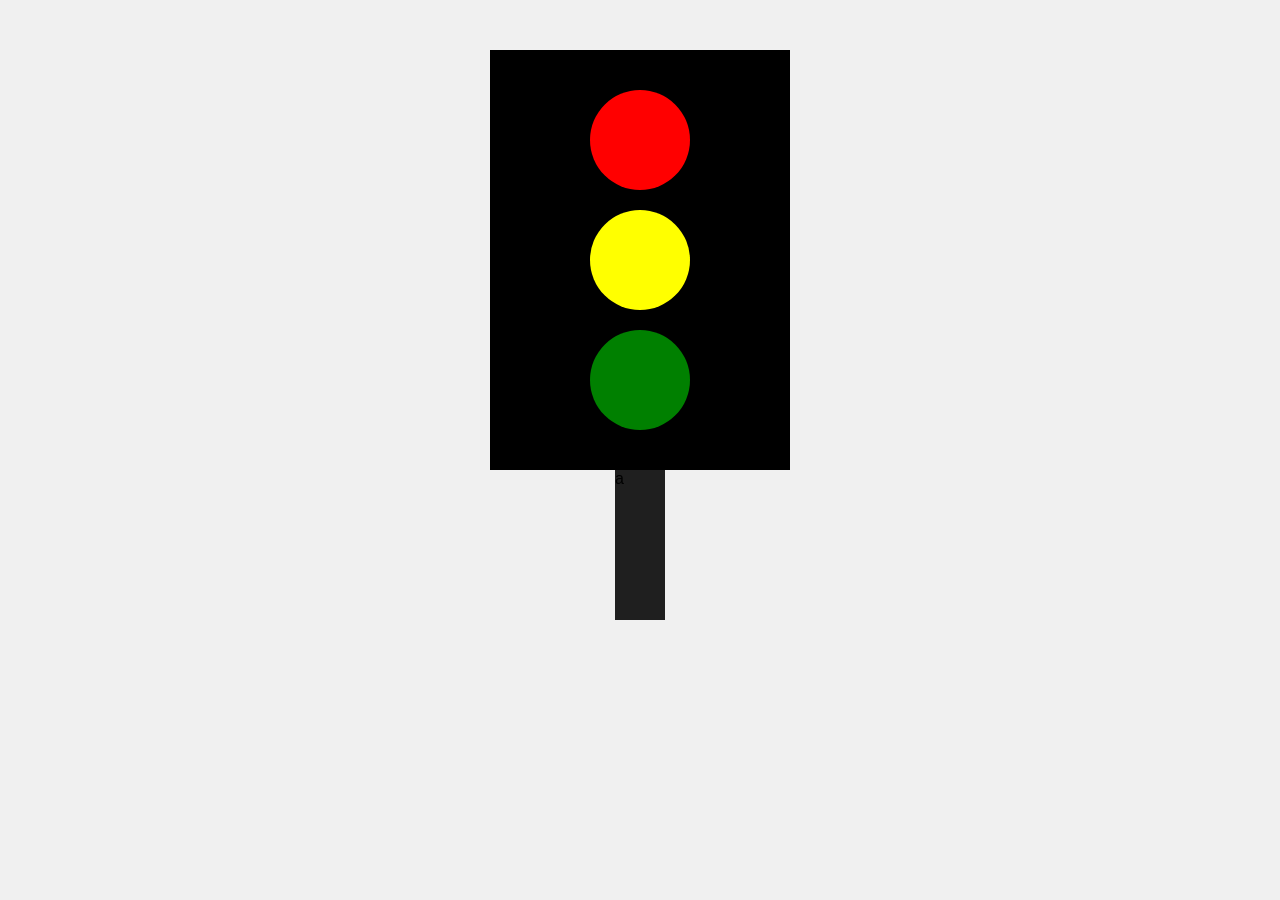
<file: 1 - HTML E CSS/AULA 4/index.html>
<!DOCTYPE html>
<html lang="pt-br">
<head>
    <meta charset="UTF-8">
    <meta name="viewport" content="width=device-width, initial-scale=1.0">
    <title>Semáforo</title>
    <link rel="stylesheet" href="style.css">
</head>
<body>
    <div class="semaforo">
        <div id="vermelho"></div>
        <div id="amarelo"></div>
        <div id="verde"></div>
    </div>

    <div class="suporte">a</div>
</body>
</html>
</file>
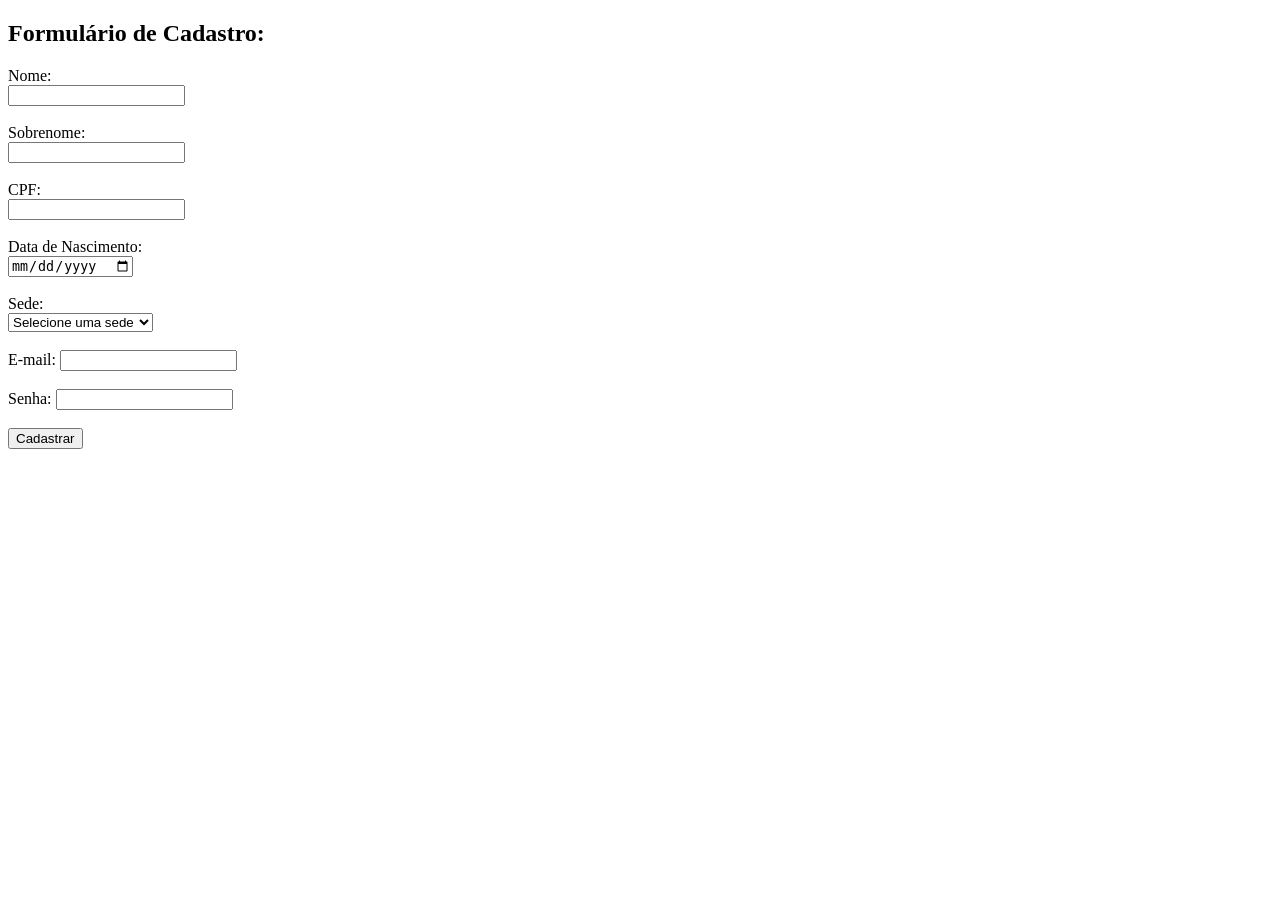
<file: 1 - HTML E CSS/AULA 3/formulario/index.html>
<!DOCTYPE html>
<html lang="pt-BR">
<head>
    <meta charset="UTF-8">
    <meta name="viewport" content="width=device-width, initial-scale=1.0">
    <title>Formulário</title>
</head>
<body>
    <div>
        <h2>Formulário de Cadastro:</h2>
        <form>
            <label for="nome">Nome:</label><br>
            <input type="text" id="nome" name="nome">
            <br><br>
            <label for="sobrenome">Sobrenome:</label><br>
            <input type="text" id="sobrenome" name="sobrenome">
            <br><br>
            <label for="cpf">CPF:</label><br>
            <input type="text" id="cpf" name="cpf">
            <br><br>
            <label for="data_nasc">Data de Nascimento:</label><br>
            <input type="date" id="data_nasc" name="data_nasc">
            <br><br>
            <label for="sede">Sede:</label><br>
            <select id="sede" name="sede">
                <option value="">Selecione uma sede</option>
                <option value="Ald">Aldeota</option>
                <option value="Bez">Bezerra de Menezes</option>
                <option value="Sul">Sul</option>
            </select>
            <br><br>
            <label for="email">E-mail:</label>
            <input type="email" id="email" name="email">
            <br><br>
            <label for="senha">Senha:</label>
            <input type="password" id="senha" name="senha">
            <br><br>
            <button type="submit">Cadastrar</button>
        </form>
    </div>
    
</body>
</html>
</file>
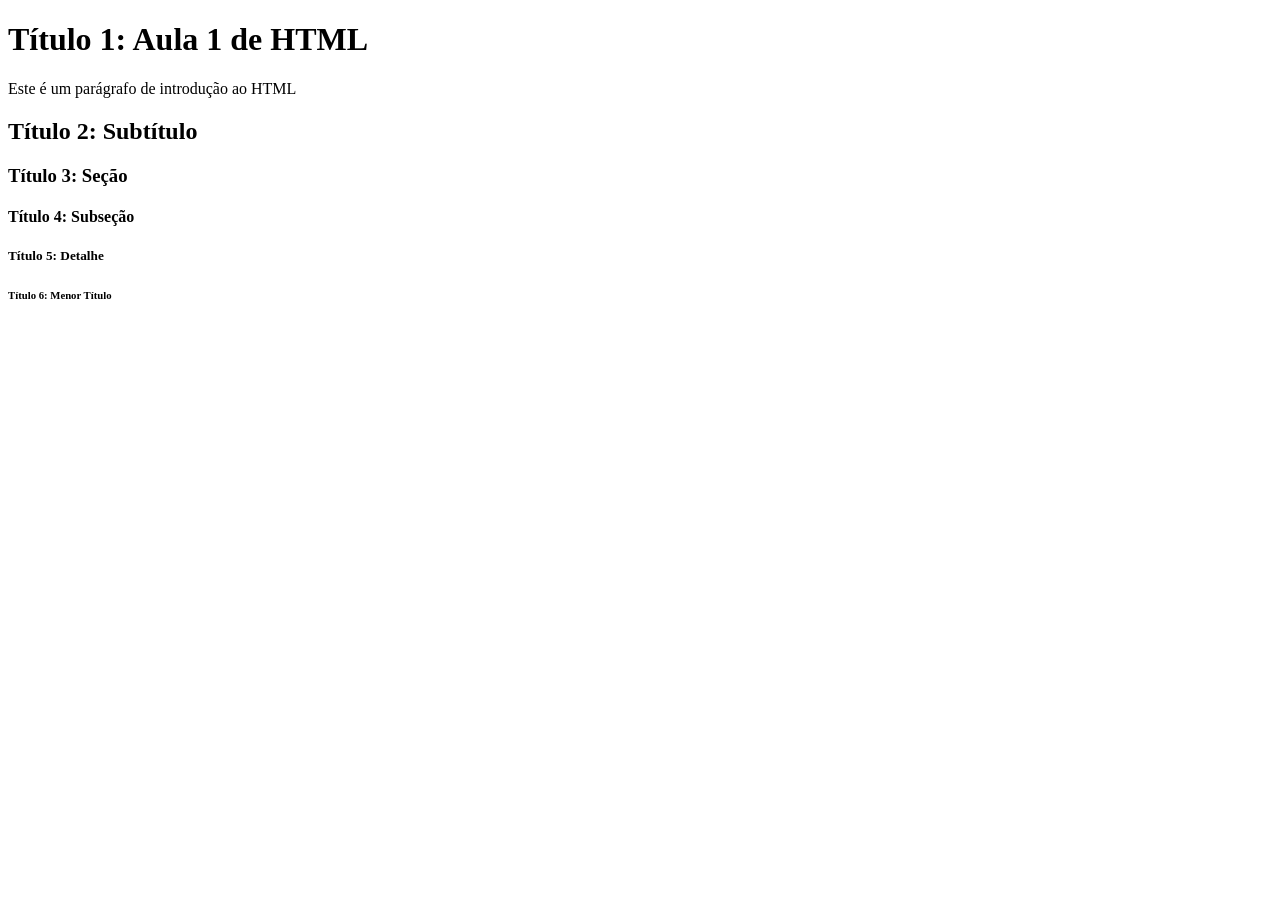
<file: 1 - HTML E CSS/AULA 1/introducao.html>
<!DOCTYPE html>
<html lang="en">
<head>
    <meta charset="UTF-8">
    <meta name="viewport" content="width=device-width, initial-scale=1.0">
    <title>introdução</title>
</head>
<body> 
    <h1>Título 1: Aula 1 de HTML</h1>
    <p>Este é um parágrafo de introdução ao HTML</p>
    <h2>Título 2: Subtítulo</h2>
    <h3>Título 3: Seção</h3>
    <h4>Título 4: Subseção</h4>
    <h5>Título 5: Detalhe</h5>
    <h6>Título 6: Menor Título</h6>
    
</body>
</html>

<!-- Comentário de exemplo -->

<!-- O que é o HTML? -->
 <!-- HTML é uma linguagem de marcação usada pra criar paginas web. comentário (usar crtl + ;) -->
  











 <!-- PARA CASA:
  
 CRIAR UM NOVO HTML: SOBRE
 1. Criar a estrutura básica do HTML
 2. Adicionar um título principal (h1) com o texto "Meu Objetivo"
 3. Adicionar um parágrafo com uma descrição breve sobre o seu objetivo
 
 -->
</file>
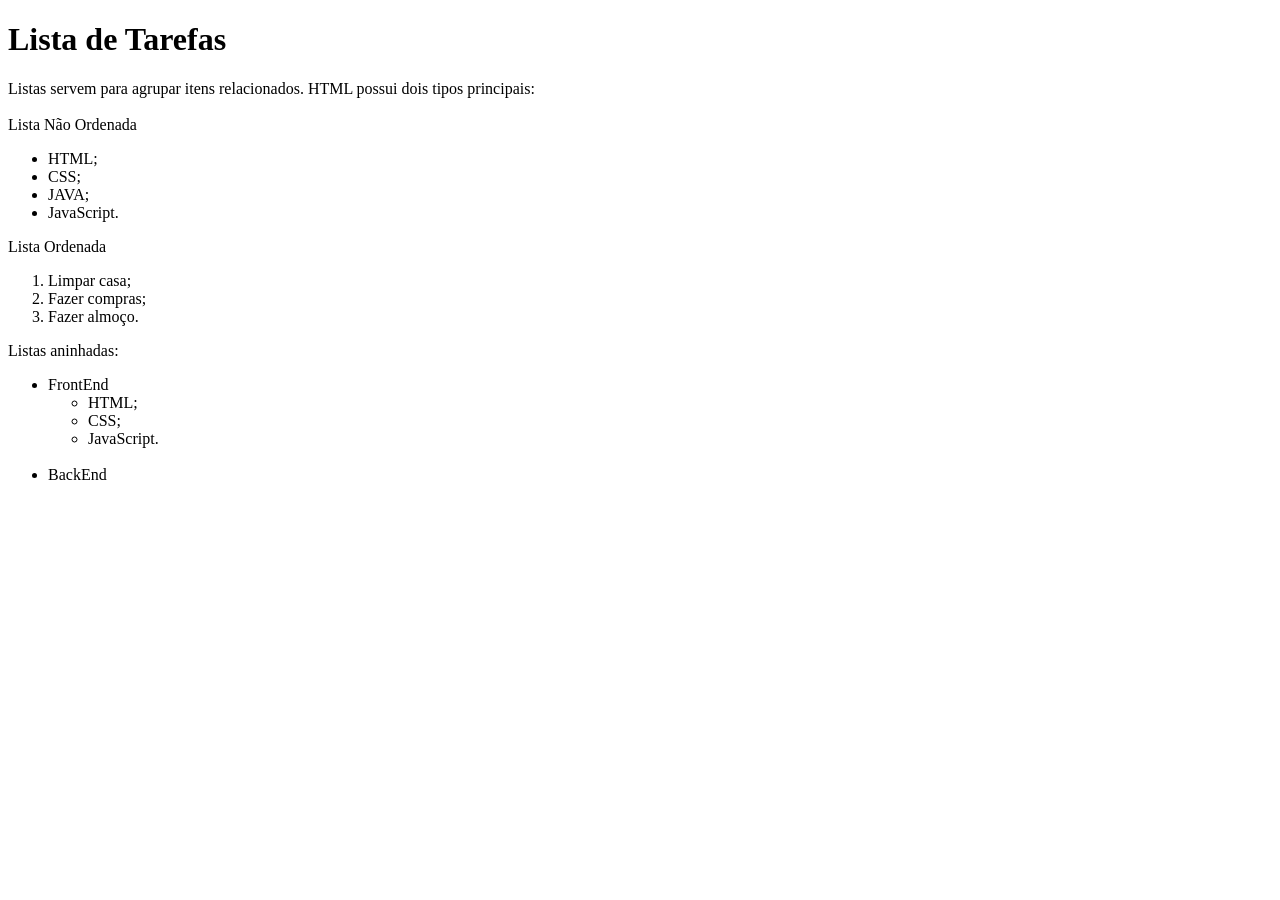
<file: 1 - HTML E CSS/AULA 2/lista.html>
<!DOCTYPE html>
<html lang="pt-BR">
<head>
    <meta charset="UTF-8">
    <meta name="viewport" content="width=device-width, initial-scale=1.0">
    <title>AULA 2</title>
</head>
<body>
    <h1>Lista de Tarefas</h1>
    <p>Listas servem para agrupar itens relacionados. HTML possui dois tipos principais: <br><br>Lista Não Ordenada</p>
<!-- listas ordenadas são iniciadas pela tag <ul>, cada item da lista é representado pela tag <li> utilizar o comando "alt + z" pra deixar toda a linha na mesma tela -->
    <ul>
        <li>HTML;</li>
        <li>CSS;</li>
        <li>JAVA;</li>
        <li>JavaScript.</li>
    </ul>

    <p>Lista Ordenada</p>
<!-- Listas ordenada são iniciadas pela tag <ol>, cada item da lista é representado pela tag <li> -->
    <ol>
        <li>Limpar casa;</li>
        <li>Fazer compras;</li>
        <li>Fazer almoço.</li>
        </ol>
        
    <p>Listas aninhadas:</p>
    <ul>
        <li>FrontEnd
            <ul>
                <li>HTML;</li>
                <li>CSS;</li>
                <li>JavaScript.</li>
            </ul>
        </li><br>
        <li>BackEnd</li>
    </ul>
</body>
</html>
</file>
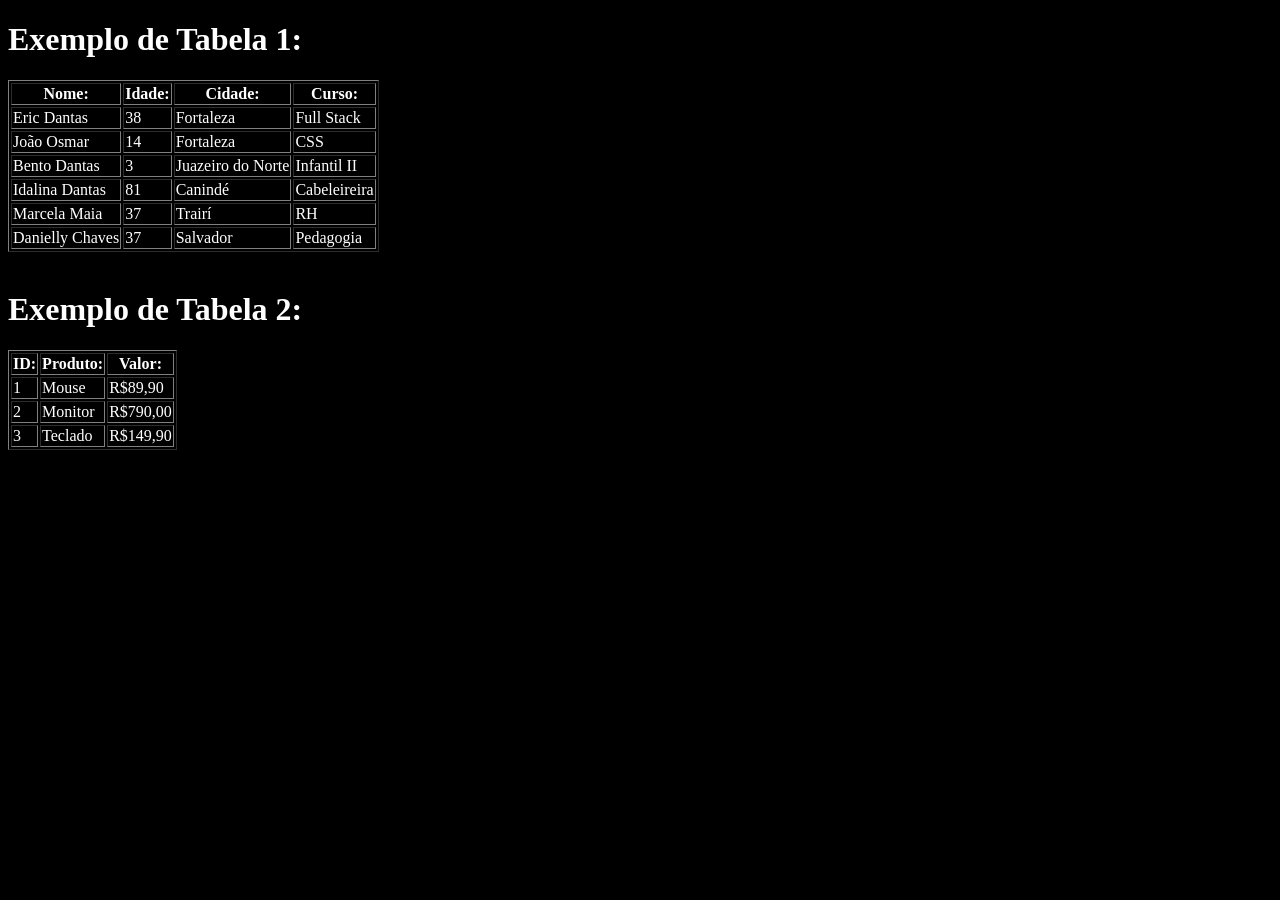
<file: 1 - HTML E CSS/AULA 2/tabelas.html>
<!DOCTYPE html>
<html lang="pt-BR">
<head>
    <meta charset="UTF-8">
    <meta name="viewport" content="width=device-width, initial-scale=1.0">
    <title>Tabelas</title>
</head>
<body style="background-color: rgb(0, 0, 0); color: white;">
    <!-- <h1>Listagem de Tarefas:</h1> -->
    <!-- <p>Criar as tarefas conforme lousa! <br><br></p> -->
    <!-- <ol>
        <li>Crie um novo arquivo na AULA 2 chamado "tabelas.html;</li>
        <li>Inicie com o padrão de documento HTML;</li>
        <li>Mude o título para "Tabelas";</li>
        <li>Dentro do body faça essa lista de tarefas.</li>
    </ol> -->
    
    <!--  Uma tabela em HTML é formada por:
          <table> - tabela
          <tr> - linha (table row)
          <td> - célula de dados (table data)-->
    <h1>Exemplo de Tabela 1:</h1>

    <table border="1">
        <tr>
            <th>Nome:</th>
            <th>Idade:</th>
            <th>Cidade:</th>
            <th>Curso:</th>
        </tr>

        <tr>
            <td>Eric Dantas</td>
            <td>38</td>
            <td>Fortaleza</td>
            <td>Full Stack</td>
        </tr>

        <tr>
            <td>João Osmar</td>
            <td>14</td>
            <td>Fortaleza</td>
            <td>CSS</td>
        </tr>

        <tr>
            <td>Bento Dantas</td>
            <td>3</td>
            <td>Juazeiro do Norte</td>
            <td>Infantil II</td>
        </tr>

        <tr>
            <td>Idalina Dantas</td>
            <td>81</td>
            <td>Canindé</td>
            <td>Cabeleireira</td>
        </tr>

        <tr>
            <td>Marcela Maia</td>
            <td>37</td>
            <td>Trairí</td>
            <td>RH</td>
        </tr>

        <tr>
            <td>Danielly Chaves</td>
            <td>37</td>
            <td>Salvador</td>
            <td>Pedagogia</td>
        </tr>

    </table>
<br>

<h1>Exemplo de Tabela 2:</h1>
    <table border="1">
        <tr>
            <th>ID:</th>
            <th>Produto:</th>
            <th>Valor:</th>
        </tr>

        <tr>
            <td>1</td>
            <td>Mouse</td>
            <td>R$89,90</td>
        </tr>

        <tr>
            <td>2</td>
            <td>Monitor</td>
            <td>R$790,00</td>
        </tr>

        <tr>
            <td>3</td>
            <td>Teclado</td>
            <td>R$149,90</td>
        </tr>

    </table>

</body>
</html>
</file>
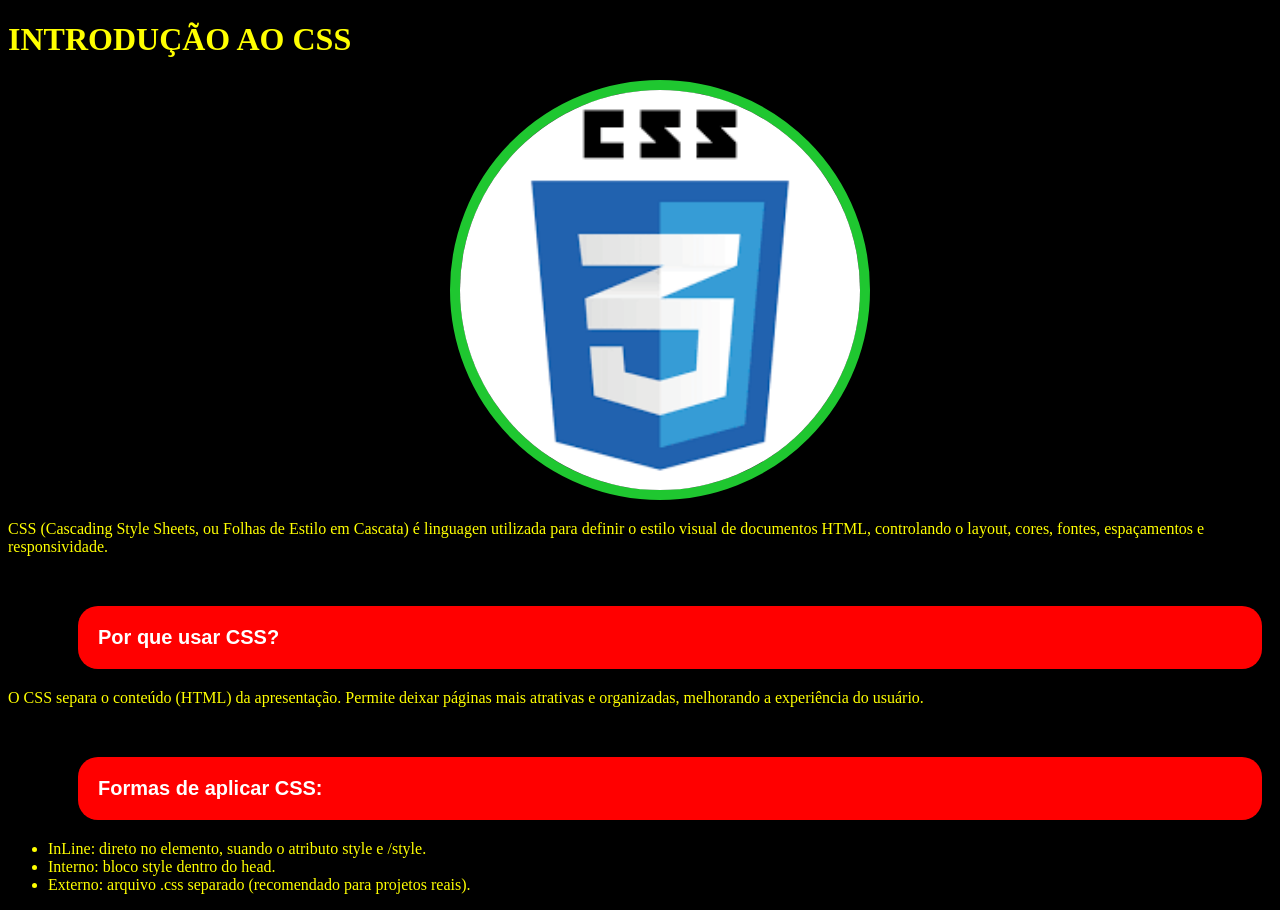
<file: 1 - HTML E CSS/AULA 3/externo.html>
<!DOCTYPE html>
<html lang="pt-BR">
<head>
    <meta charset="UTF-8">
    <meta name="viewport" content="width=device-width, initial-scale=1.0">
    <title>Introdução ao CSS - Interno</title>
    <link rel="stylesheet" href="style.css">
</head>
<body>
    <h1>INTRODUÇÃO AO CSS</h1>
    <img src="logo-css.png" alt="Logo CSS">
    <p>
        CSS (Cascading Style Sheets, ou Folhas de Estilo em Cascata) é linguagen utilizada para definir o estilo visual de documentos HTML, controlando o layout, cores, fontes, espaçamentos e responsividade.
    </p>

    <h2>Por que usar CSS?</h2>
    <p>O CSS separa o conteúdo (HTML) da apresentação. Permite deixar páginas mais atrativas e organizadas, melhorando a experiência do usuário.
    </p>

    <h2>Formas de aplicar CSS:</h2>
    <p>
        <ul>
            <li>InLine: direto no elemento, suando o atributo style e /style.</li>
            <li>Interno: bloco style dentro do head. </li>
            <li>Externo: arquivo .css separado (recomendado para projetos reais).</li>
        </ul>
        </p>

</body>
</html>
</file>
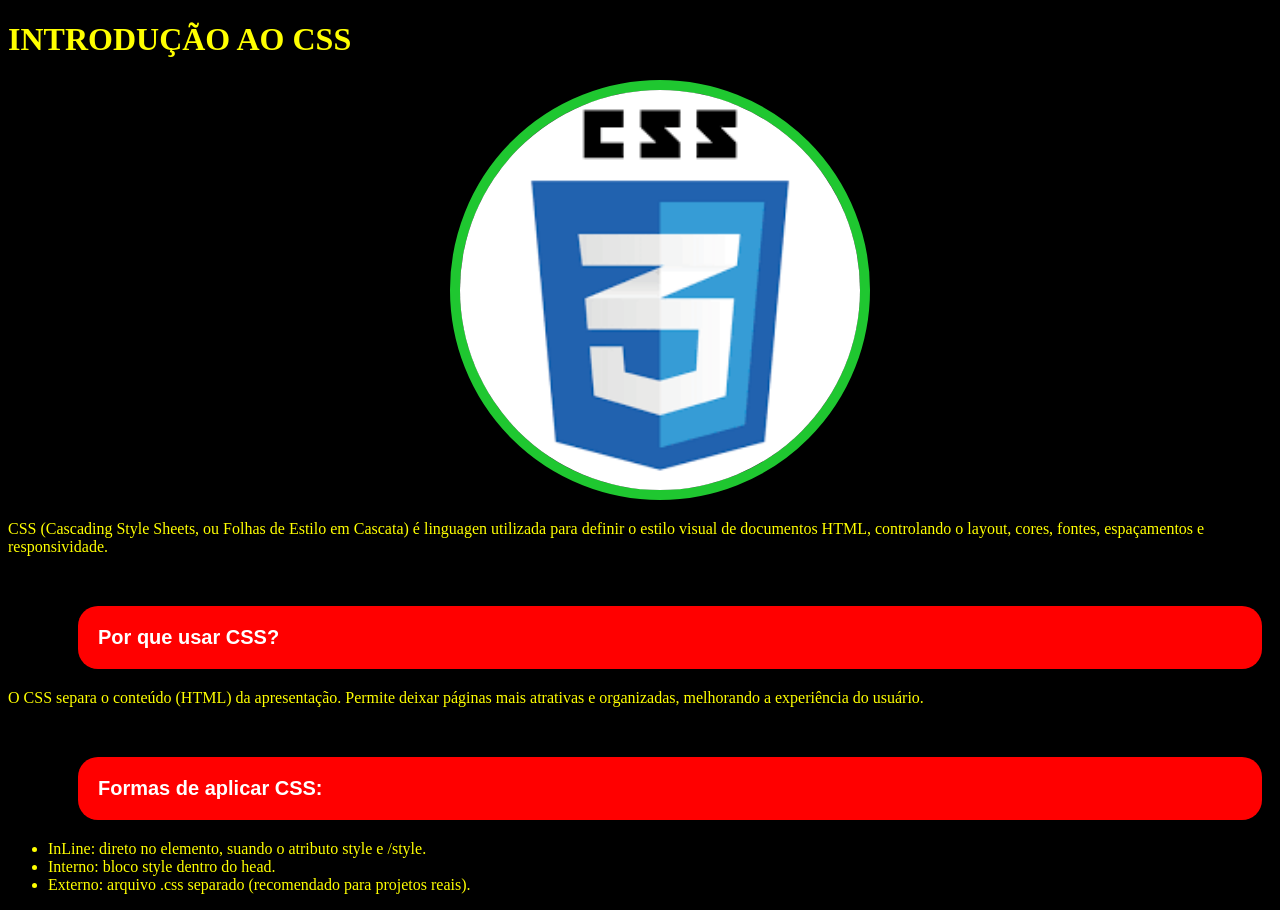
<file: 1 - HTML E CSS/AULA 3/interno.html>
<!DOCTYPE html>
<html lang="pt-BR">
<head>
    <meta charset="UTF-8">
    <meta name="viewport" content="width=device-width, initial-scale=1.0">
    <title>Introdução ao CSS - Interno</title>
    <style>
        body {
            background-color: black; 
            color: yellow;
        }

        h2 {
           color: white;
           font-family: Verdana, Geneva, Tahoma, sans-serif;
           font-size: 20px; 
           background-color: red;
           margin: 50px 10px 20px 70px; /* top right bottom left */
           padding: 20px;
           border-radius: 20px;
        }

        img {
            width: 400px;
            border: 10px solid rgb(31, 199, 48);
            border-radius: 100%;
            margin-left: 35%;
        }
    </style>
</head>
<body>
    <h1>INTRODUÇÃO AO CSS</h1>
    <img src="logo-css.png" alt="Logo CSS">
    <p>
        CSS (Cascading Style Sheets, ou Folhas de Estilo em Cascata) é linguagen utilizada para definir o estilo visual de documentos HTML, controlando o layout, cores, fontes, espaçamentos e responsividade.
    </p>

    <h2>Por que usar CSS?</h2>
    <p>O CSS separa o conteúdo (HTML) da apresentação. Permite deixar páginas mais atrativas e organizadas, melhorando a experiência do usuário.
    </p>

    <h2>Formas de aplicar CSS:</h2>
    <p>
        <ul>
            <li>InLine: direto no elemento, suando o atributo style e /style.</li>
            <li>Interno: bloco style dentro do head. </li>
            <li>Externo: arquivo .css separado (recomendado para projetos reais).</li>
        </ul>
        </p>

</body>
</html>
</file>
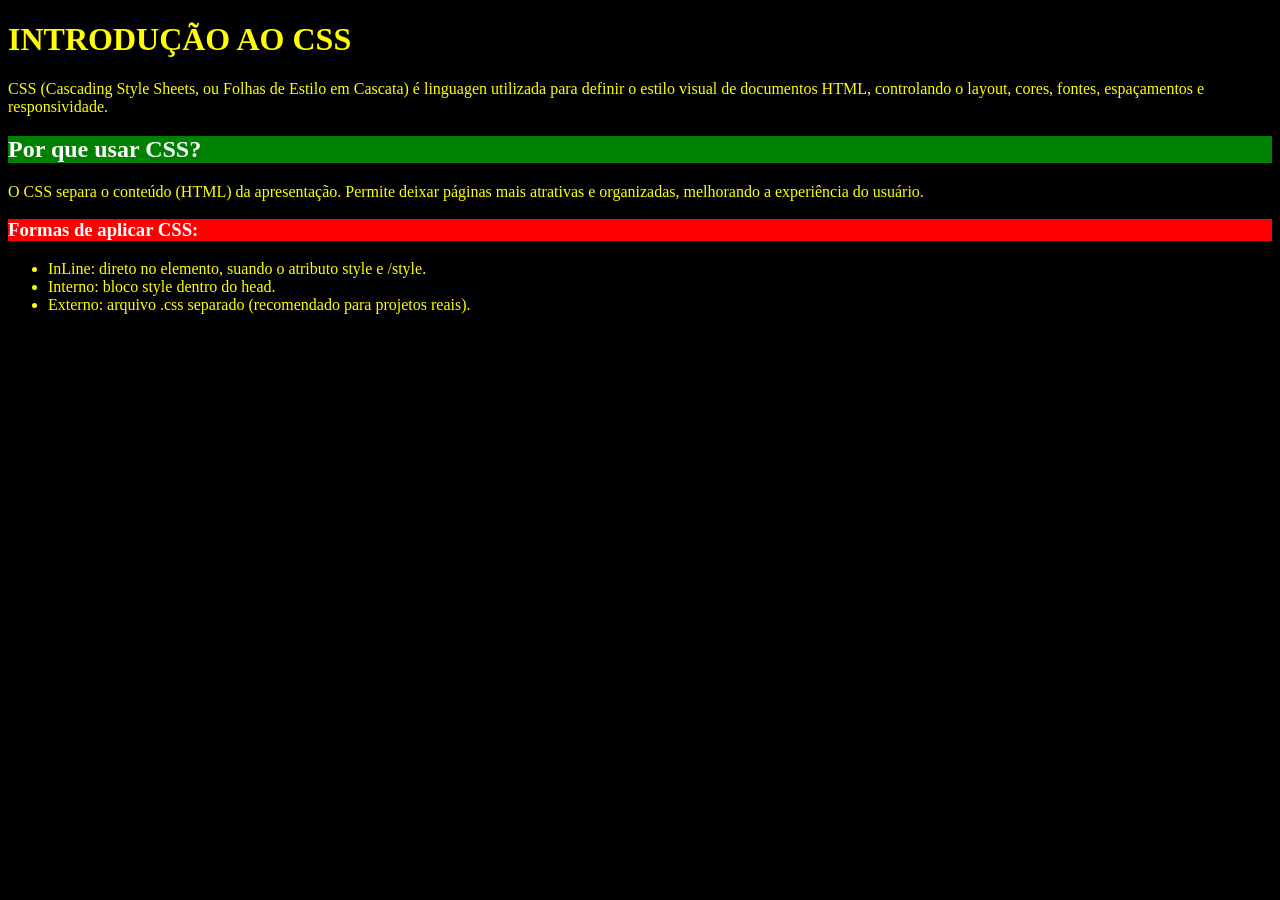
<file: 1 - HTML E CSS/AULA 3/introducaoCss.html>
<!DOCTYPE html>
<html lang="pt-BR">
<head>
    <meta charset="UTF-8">
    <meta name="viewport" content="width=device-width, initial-scale=1.0">
    <title>Introdução ao CSS</title>
</head>
<body style="background-color: black;color: yellow;">
    <h1>INTRODUÇÃO AO CSS</h1>
    <p>
        CSS (Cascading Style Sheets, ou Folhas de Estilo em Cascata) é linguagen utilizada para definir o estilo visual de documentos HTML, controlando o layout, cores, fontes, espaçamentos e responsividade.
    </p>

    <h2 style="color: white;background-color: green;">Por que usar CSS?</h2>
    <p>O CSS separa o conteúdo (HTML) da apresentação. Permite deixar páginas mais atrativas e organizadas, melhorando a experiência do usuário.
    </p>

    <h3 style="color: white; background-color: red;">Formas de aplicar CSS:</h3>
    <p>
        <ul>
            <li>InLine: direto no elemento, suando o atributo style e /style.</li>
            <li>Interno: bloco style dentro do head. </li>
            <li>Externo: arquivo .css separado (recomendado para projetos reais).</li>
        </ul>
        </p>

</body>
</html>
</file>
<file: 1 - HTML E CSS/AULA 4/style.css>
/* reset */
* {
    margin: 0;
    padding: 0;
    box-sizing: border-box;
}

body {
    font-family: Arial, sans-serif;
    background-color: #f0f0f0;
}

.semaforo {
    max-width: 300px;
    margin: 50px auto 0px auto;
    padding: 20px;
    background-color: black;
}

#vermelho, #amarelo, #verde {
    width: 100px;
    height: 100px;
    margin: 20px auto;
    border-radius: 50%;
}

#vermelho {
    background-color: red;
}

#amarelo {
    background-color: yellow;
}

#verde {
    background-color: green;
}

.suporte {
    width: 50px;
    height: 150px;
    margin: 0px auto;
    background-color: rgb(31, 31, 31);
}
</file>
<file: 1 - HTML E CSS/AULA 3/style.css>
body {
            background-color: black; 
            color: yellow;
        }

        h2 {
           color: white;
           font-family: Verdana, Geneva, Tahoma, sans-serif;
           font-size: 20px; 
           background-color: red;
           margin: 50px 10px 20px 70px; /* top right bottom left */
           padding: 20px;
           border-radius: 20px;
        }

        img {
            width: 400px;
            border: 10px solid rgb(31, 199, 48);
            border-radius: 100%;
            margin-left: 35%;
        }
</file>
